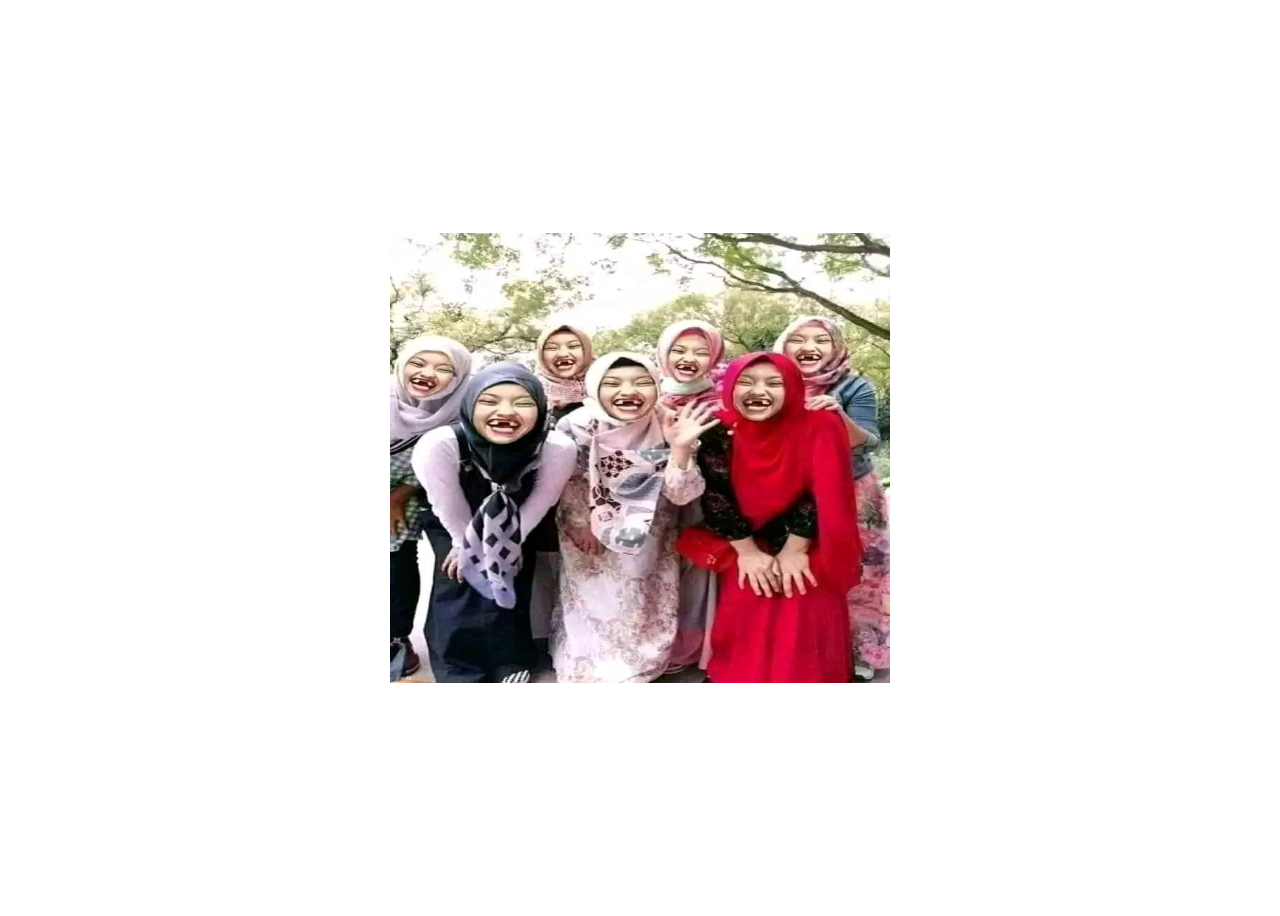
<file: hashi/hashi.html>
<!DOCTYPE html>
<html lang="en">
<head>
    <meta charset="UTF-8">
    <meta name="viewport" content="width=device-width, initial-scale=1.0">
    <title>Document</title>
    <link rel="stylesheet" href="../hashi/style.css">
</head>
<body>
    <section id="hashi">
    <img src="../hashi/hashi.jpeg" alt="">
    </section>
</body>
</html>
</file>
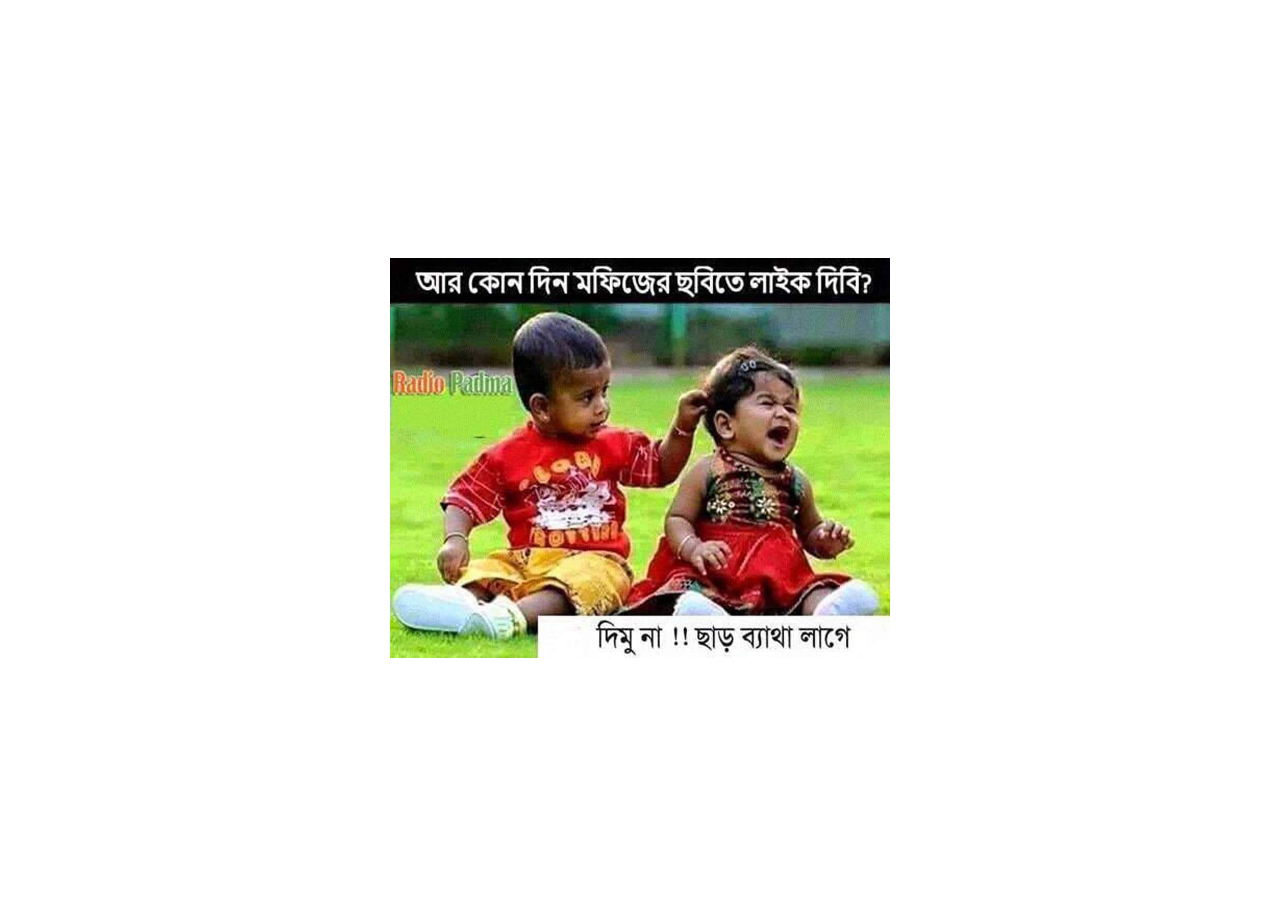
<file: mofig/mofig.html>
<!DOCTYPE html>
<html lang="en">
<head>
    <meta charset="UTF-8">
    <meta name="viewport" content="width=device-width, initial-scale=1.0">
    <title>Document</title>
    <link rel="stylesheet" href="../mofig/style.css">
</head>
<body>
    <section id="mofig">
    <img src="../mofig/mofig.jpeg" alt="">
</body>
</html>
</file>
<file: hashi/style.css>
#hashi{
    width: 100%;
    height: 100vh;
    display: flex;
    justify-content: center;
    align-items: center;
}

#hashi img{
    width: 500px;
    height: 450px;
}
</file>
<file: mofig/style.css>
#mofig{
    width: 100%;
    height: 100vh;
    display: flex;
    justify-content: center;
    align-items: center;
}
#mofig img{
    width: 500px;
    height: 400px;
}
</file>
